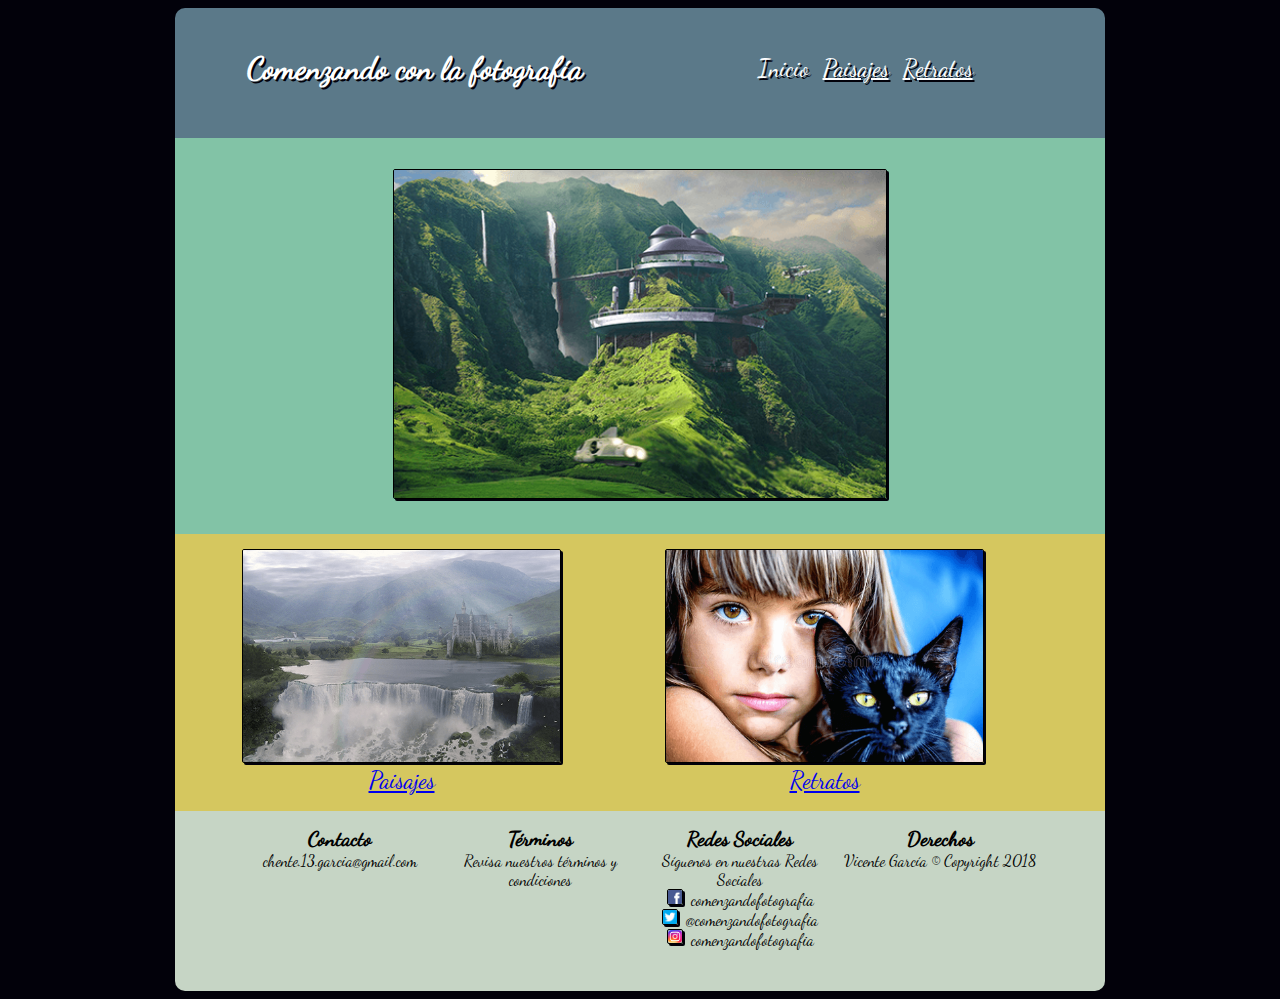
<file: index.html>
<!DOCTYPE html>
<html lang="es" dir="ltr">
  <head>
    <meta charset="utf-8">
    <meta name="autor" content="Vicente García O.">
    <meta name="description" content="Web de Fotografía">
    <meta name="copyright" content="Vicente García O.">
    <meta name="viewport" content="width=device-width, initial-scale=1.0">
    <title>Web de Fotografía</title>
    <link rel="stylesheet" href="css\estilos.css">
  </head>
  <body>
    <header>
      <div id="cab">
        <div class="cab1">
          <h1 class="titc1">Comenzando con la fotografía</h1>
        </div>
        <div class="cab2">
          <a class="a1" style="text-decoration:none" href="index.html">Inicio</a>
          <a a class="a2" href="html/paisajes.html">Paisajes</a>
          <a a class="a3" href="html/retratos.html">Retratos</a>
        </div>
      </div>
    </header>
    <section id="container">
      <div id="imgcentral">
        <figure>
          <img class="imgc" src="imgs/p1_320_480.png">
        </figure>
       </div>
    </section>
    <section id="contenido2">
       <div class="caja1">
         <img class="izq" src="imgs/p2_320_480.png">
         <br>
           <a href="html/paisajes.html">Paisajes</a>
       </div>
       <br>
       <div class="caja2">
         <img class="der" src="imgs/p3_320_480.png">
         <br>
           <a href="html/retratos.html">Retratos</a>
       </div>
    </section>
    <footer>
      <div id="pie">
        <div class="pie1">
          <strong class="titp1">Contacto</strong>
          <br>
          chente.13.garcia@gmail.com
        </div>
        <div class="pie2">
          <strong class="titp2">Términos</strong>
          <br>
          Revisa nuestros términos y condiciones
        </div>
        <div class="pie3">
          <strong class="titp3">Redes Sociales</strong>
          <br>
          Síguenos en nuestras Redes Sociales
          <br>
          <img id="f" src="imgs\flogo.png">&nbsp; comenzandofotografia <br>
          <img id="t" src="imgs\tlogo.png">&nbsp; @comenzandofotografia <br>
          <img id="i" src="imgs\ilogo.png">&nbsp; comenzandofotografia
        </div>
        <div class="pie4">
          <strong class="titp4">Derechos</strong>
          <br>
          Vicente García © Copyright 2018
        </div>
      </div>
    </footer>
  </body>
</html>
</file>
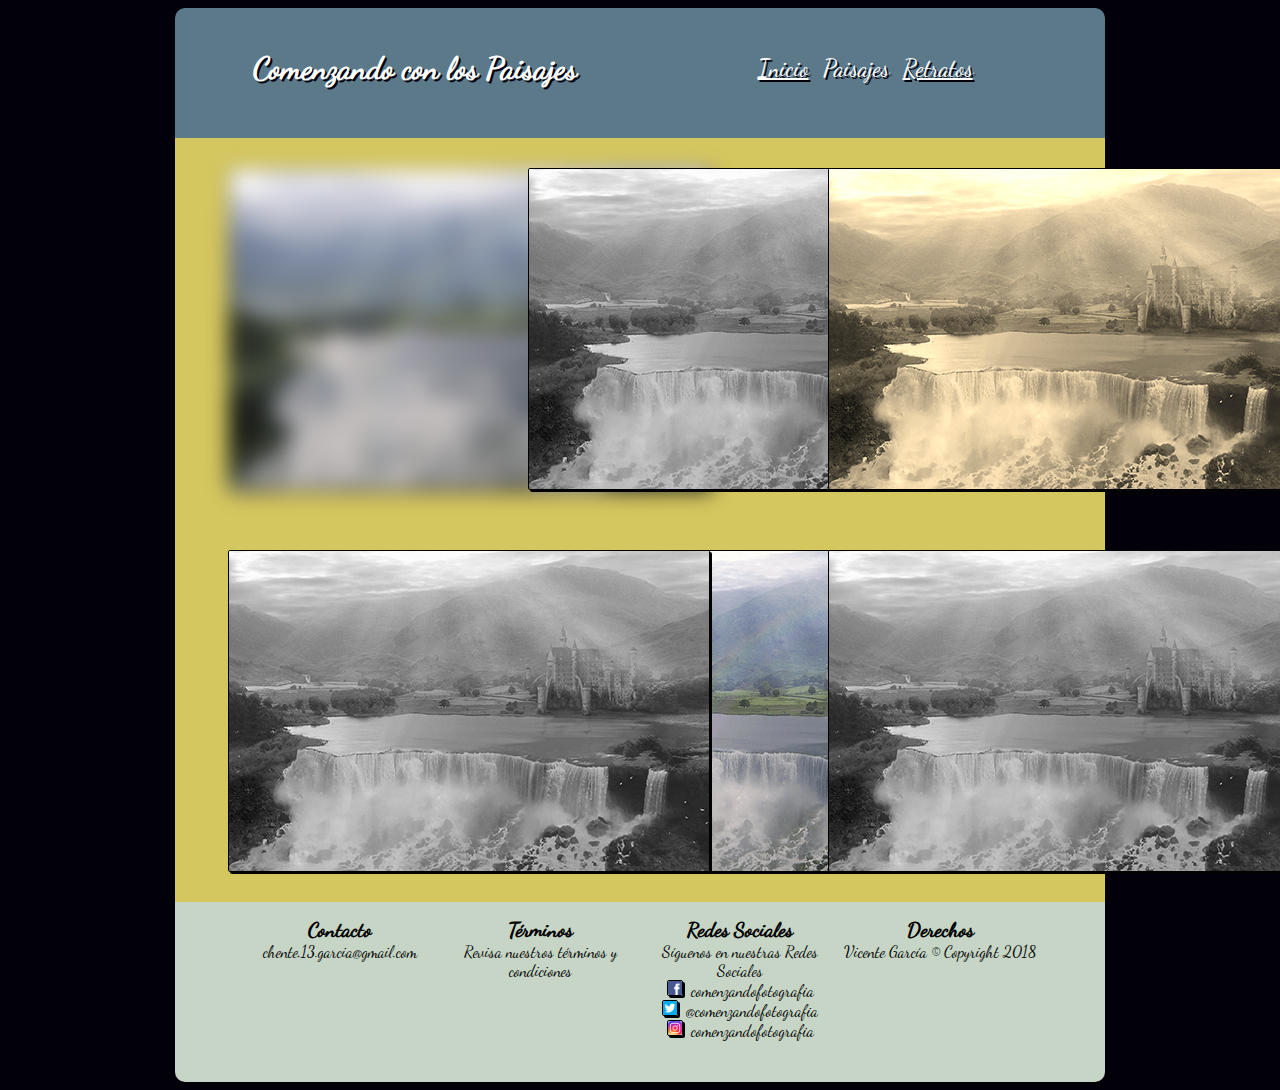
<file: html/paisajes.html>
<!DOCTYPE html>
<html lang="es" dir="ltr">
  <head>
    <meta charset="utf-8">
    <meta name="autor" content="Vicente García O.">
    <meta name="description" content="Web de Fotografía">
    <meta name="copyright" content="Vicente García O.">
    <meta name="viewport" content="width=device-width, initial-scale=1.0">
    <title>Web de Fotografía</title>
    <link rel="stylesheet" href="../css\estilos.css">
  </head>
  <body>
    <header>
      <div id="cab">
        <div class="cab1">
          <h1 class="titc1">Comenzando con los Paisajes</h1>
        </div>
        <div class="cab2">
          <a class="a1" href="../index.html">Inicio</a>
          <a a class="a2" style="text-decoration:none" href="paisajes.html">Paisajes</a>
          <a a class="a3" href="retratos.html">Retratos</a>
        </div>
      </div>
    </header>

    <div id="contenido3">
      <div class="contenedor">
        <div>
          <img class="i1" src="../imgs/p2_320_480.png">
        </div>
        <div>
          <img class="c1" src="../imgs/p2_320_480.png">
        </div>
        <div>
          <img class="d1" src="../imgs/p2_320_480.png">
        </div>
      </div>
      <div class="contenedor2">
        <div>
          <img class="i2" src="../imgs/p2_320_480.png">
        </div>
        <div>
          <img class="c2" src="../imgs/p2_320_480.png">
        </div>
        <div>
          <img class="d2" src="../imgs/p2_320_480.png">
        </div>
      </div>
    </div>
    <footer>
      <div id="pie">
        <div class="pie1">
          <strong class="titp1">Contacto</strong>
          <br>
          chente.13.garcia@gmail.com
        </div>
        <div class="pie2">
          <strong class="titp2">Términos</strong>
          <br>
          Revisa nuestros términos y condiciones
        </div>
        <div class="pie3">
          <strong class="titp3">Redes Sociales</strong>
          <br>
          Síguenos en nuestras Redes Sociales
          <br>
          <img id="f" src="..\imgs\flogo.png">&nbsp; comenzandofotografia <br>
          <img id="t" src="..\imgs\tlogo.png">&nbsp; @comenzandofotografia <br>
          <img id="i" src="..\imgs\ilogo.png">&nbsp; comenzandofotografia
        </div>
        <div class="pie4">
          <strong class="titp4">Derechos</strong>
          <br>
          Vicente García © Copyright 2018
        </div>
      </div>
    </footer>
  </body>
</html>
</file>
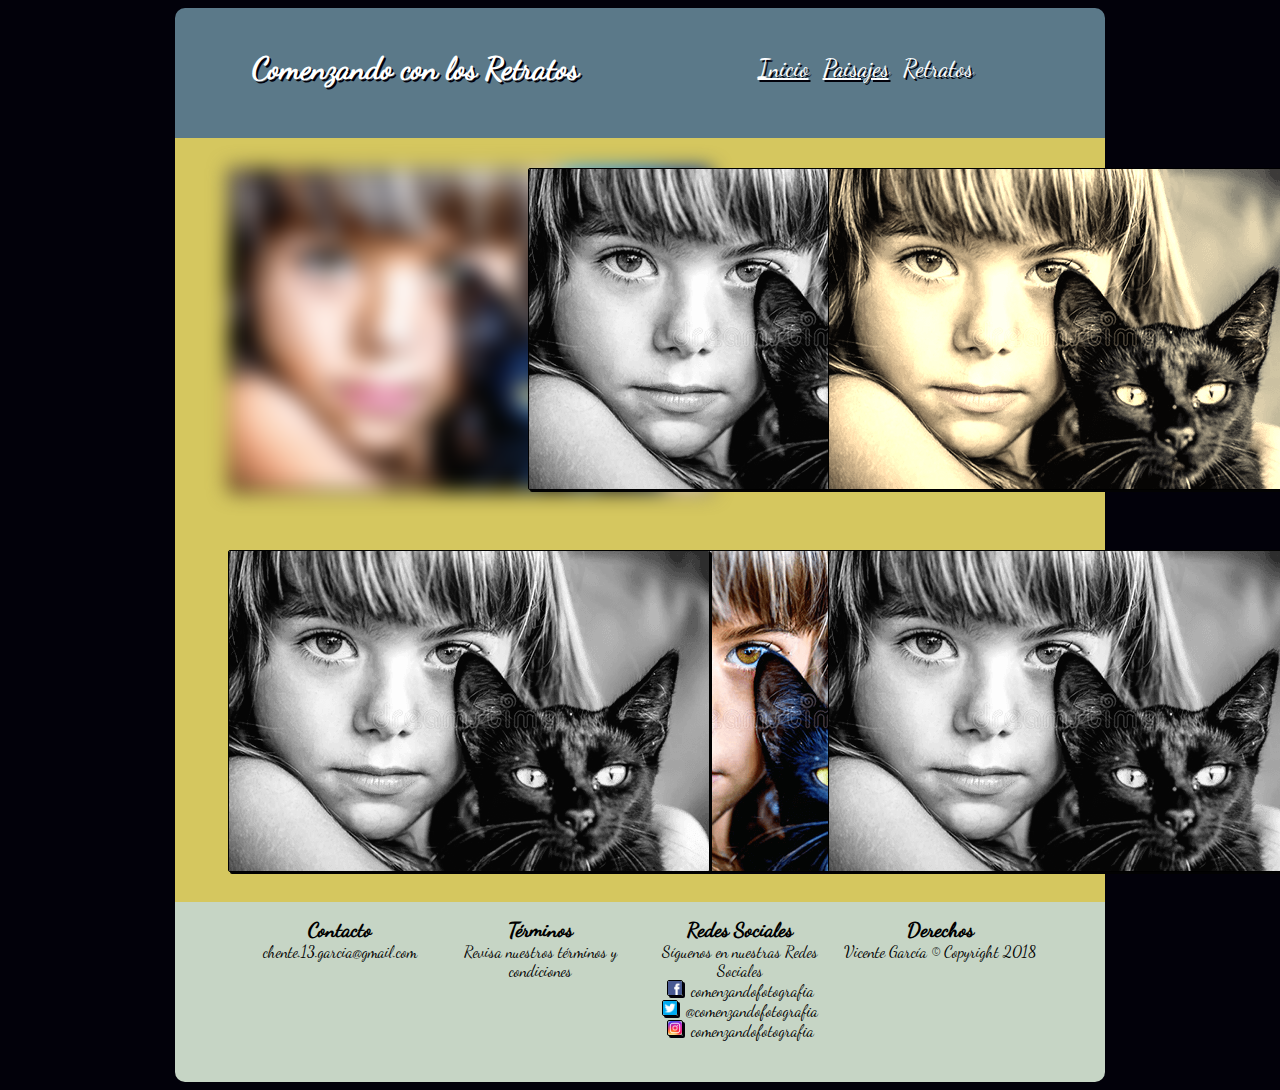
<file: html/retratos.html>
<!DOCTYPE html>
<html lang="es" dir="ltr">
  <head>
    <meta charset="utf-8">
    <meta name="autor" content="Vicente García O.">
    <meta name="description" content="Web de Fotografía">
    <meta name="copyright" content="Vicente García O.">
    <meta name="viewport" content="width=device-width, initial-scale=1.0">
    <title>Web de Fotografía</title>
    <link rel="stylesheet" href="../css\estilos.css">
  </head>
  <body>
    <header>
      <div id="cab">
        <div class="cab1">
          <h1 class="titc1">Comenzando con los Retratos</h1>
        </div>
        <div class="cab2">
          <a class="a1" href="../index.html">Inicio</a>
          <a a class="a2" href="paisajes.html">Paisajes</a>
          <a a class="a3" style="text-decoration:none" href="retratos.html">Retratos</a>
        </div>
      </div>
    </header>
    <div id="contenido3">
      <div class="contenedor">
        <div>
          <img class="i1" src="../imgs/p3_320_480.png">
        </div>
        <div>
          <img class="c1" src="../imgs/p3_320_480.png">
        </div>
        <div>
          <img class="d1" src="../imgs/p3_320_480.png">
        </div>
      </div>
      <div class="contenedor2">
        <div>
          <img class="i2" src="../imgs/p3_320_480.png">
        </div>
        <div>
          <img class="c2" src="../imgs/p3_320_480.png">
        </div>
        <div>
          <img class="d2" src="../imgs/p3_320_480.png">
        </div>
      </div>
    </div>
    <footer>
      <div id="pie">
        <div class="pie1">
          <strong class="titp1">Contacto</strong>
          <br>
          chente.13.garcia@gmail.com
        </div>
        <div class="pie2">
          <strong class="titp2">Términos</strong>
          <br>
          Revisa nuestros términos y condiciones
        </div>
        <div class="pie3">
          <strong class="titp3">Redes Sociales</strong>
          <br>
          Síguenos en nuestras Redes Sociales
          <br>
          <img id="f" src="..\imgs\flogo.png">&nbsp; comenzandofotografia <br>
          <img id="t" src="..\imgs\tlogo.png">&nbsp; @comenzandofotografia <br>
          <img id="i" src="..\imgs\ilogo.png">&nbsp; comenzandofotografia
        </div>
        <div class="pie4">
          <strong class="titp4">Derechos</strong>
          <br>
          Vicente García © Copyright 2018
        </div>
      </div>
    </footer>
  </body>
</html>
</file>
